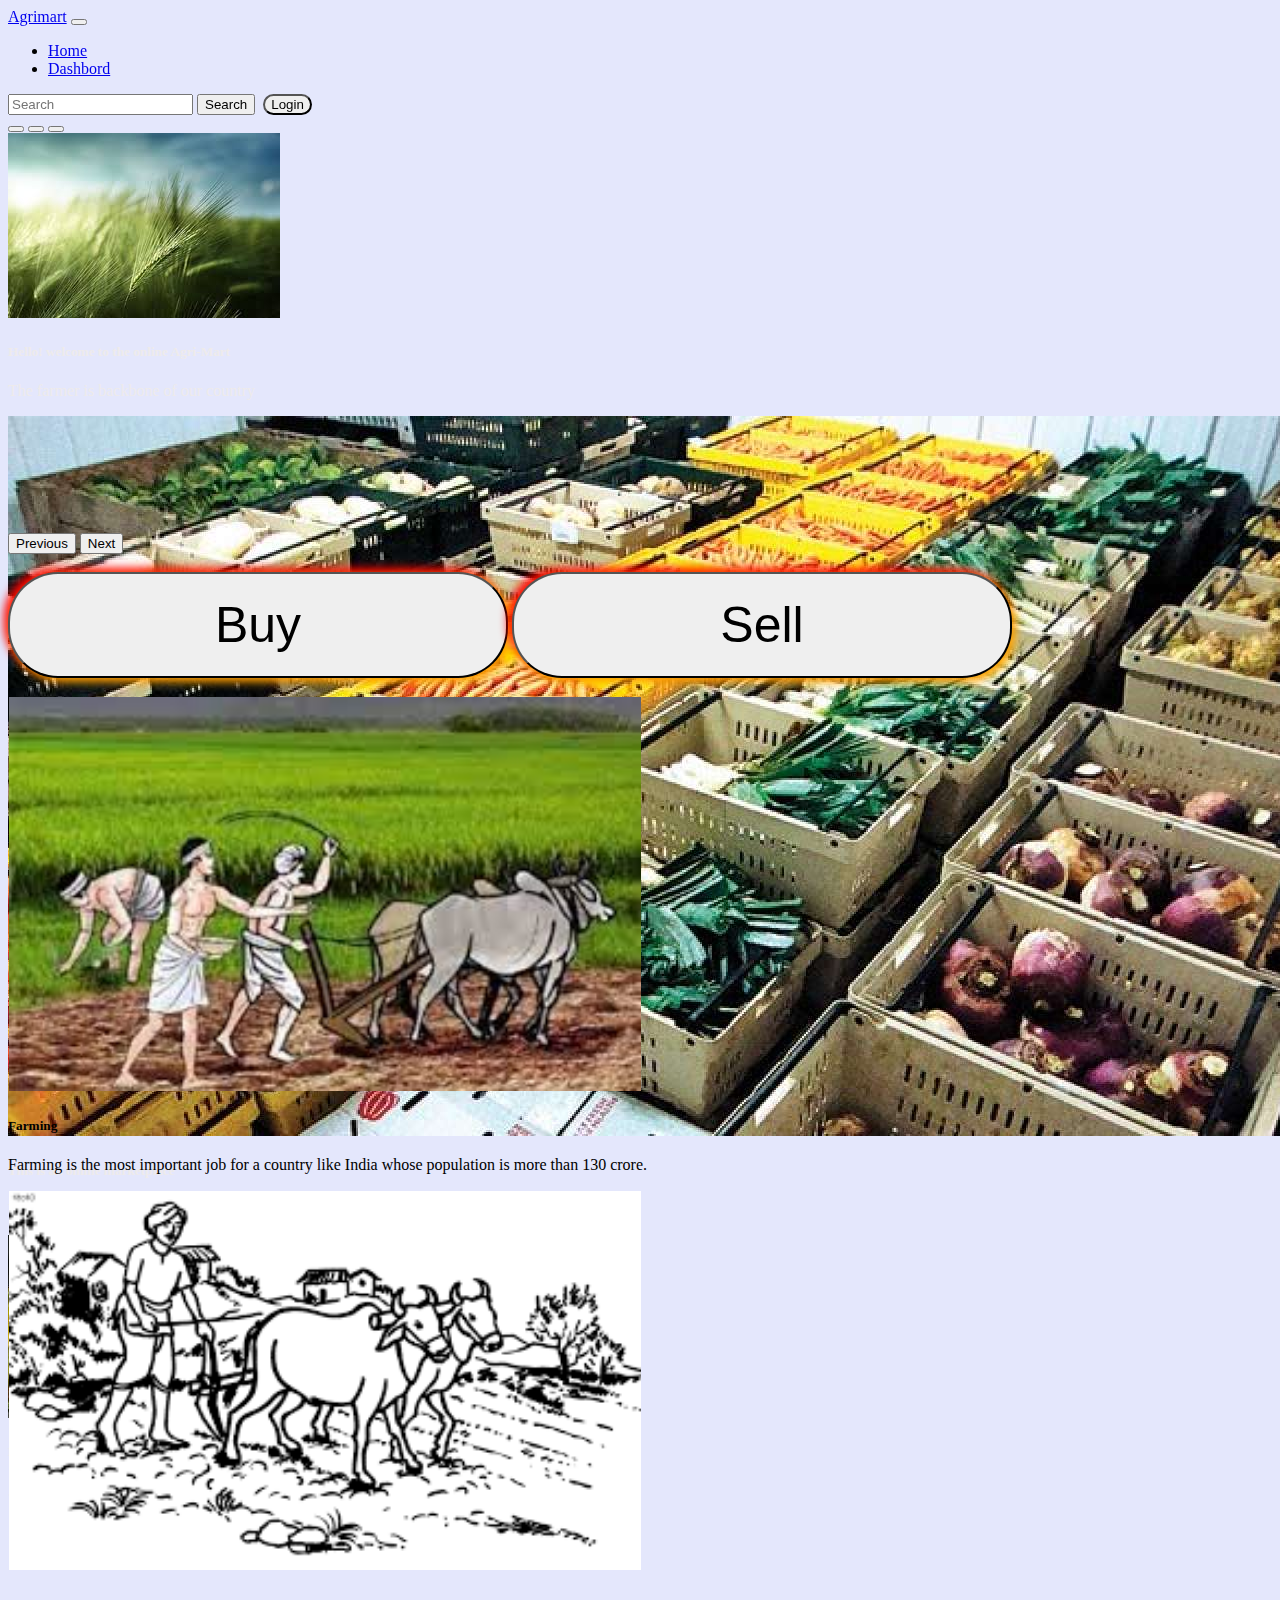
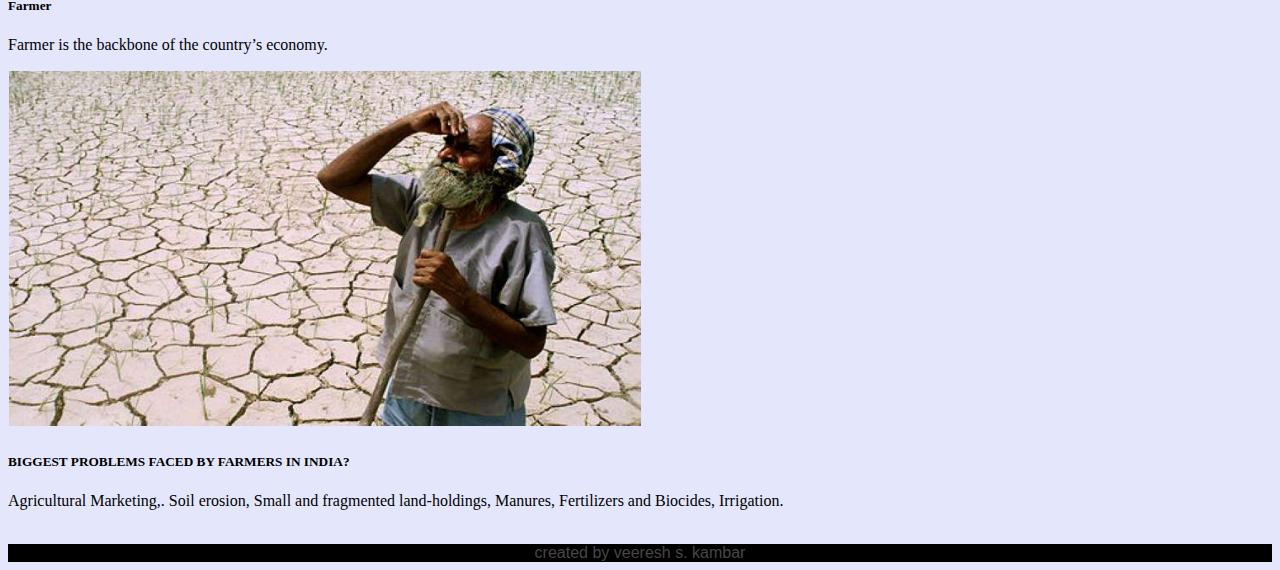
<file: index.html>
<!DOCTYPE html>
<html>
    <head>
        <title>online-Agrimart</title>
        <link href="https://cdn.jsdelivr.net/npm/bootstrap@5.1.2/dist/css/bootstrap.min.css" rel="stylesheet" integrity="sha384-uWxY/CJNBR+1zjPWmfnSnVxwRheevXITnMqoEIeG1LJrdI0GlVs/9cVSyPYXdcSF" crossorigin="anonymous">
        <script src="https://cdn.jsdelivr.net/npm/@popperjs/core@2.10.2/dist/umd/popper.min.js" integrity="sha384-7+zCNj/IqJ95wo16oMtfsKbZ9ccEh31eOz1HGyDuCQ6wgnyJNSYdrPa03rtR1zdB" crossorigin="anonymous"></script>
<script src="https://cdn.jsdelivr.net/npm/bootstrap@5.1.2/dist/js/bootstrap.min.js" integrity="sha384-PsUw7Xwds7x08Ew3exXhqzbhuEYmA2xnwc8BuD6SEr+UmEHlX8/MCltYEodzWA4u" crossorigin="anonymous"></script>
       <link rel="stylesheet" href="css/style.css">
     
       
    </head>
    <body>
      <!--navigation-->
      <nav class="navbar navbar-expand-lg navbar-light bg-light" id="top-nav">
        <div class="container-fluid">
          <a class="navbar-brand" href="#">Agrimart</a>
          <button class="navbar-toggler" type="button" data-bs-toggle="collapse" data-bs-target="#navbarTogglerDemo02" aria-controls="navbarTogglerDemo02" aria-expanded="false" aria-label="Toggle navigation">
            <span class="navbar-toggler-icon"></span>
          </button>
          <div class="collapse navbar-collapse" id="navbarTogglerDemo02">
            <ul class="navbar-nav me-auto mb-2 mb-lg-0">
              <li class="nav-item">
                <a class="nav-link active" aria-current="page" href="#">Home</a>
              </li>
              
              <li class="nav-item">
                <a class="nav-link active"rrent="page" href="dashbord.html">Dashbord</a>
              </li>
            </ul>
            <form class="d-flex">
              <input class="form-control me-2" type="search" placeholder="Search" aria-label="Search">
              <button class="btn btn-outline-success" type="submit">Search</button>&nbsp;
              <button class="login">Login</button>
             
            </form>
          </div>
        </div>
      </nav>

          
            <div id="carouselExampleDark" class="carousel carousel-dark slide" data-bs-ride="carousel">
                <div class="carousel-indicators">
                  <button type="button" data-bs-target="#carouselExampleDark" data-bs-slide-to="0" class="active" aria-current="true" aria-label="Slide 1"></button>
                  <button type="button" data-bs-target="#carouselExampleDark" data-bs-slide-to="1" aria-label="Slide 2"></button>
                  <button type="button" data-bs-target="#carouselExampleDark" data-bs-slide-to="2" aria-label="Slide 3"></button>
                </div>
                  <!--images slides-->
                <div class="carousel-inner">
                  <div class="carousel-item active" data-bs-interval="10000">
                    <img src="img/img3.jpg" class="d-block w-100" alt="...">
                    <div class="carousel-caption d-none d-md-block">
                      <h5>Hello! welcome to the online  Agri-Mart</h5>
                      <p>The farmer is backbone of our country</p>
                    </div>
                  </div>
                  <div class="carousel-item" data-bs-interval="2000">
                    <img src="img/img1.jpg" class="d-block w-100" alt="...">
                    <div class="carousel-caption d-none d-md-block">
                      <h5>This is an online marketplace</h5>
                      <p>You can buy and sell the grains</p>
                    </div>
                  </div>
                  <div class="carousel-item">
                    <img src="img/img2.jpg" class="d-block w-100" alt="...">
                    <div class="carousel-caption d-none d-md-block">
                      <h5>Buy your grains directly from farmers</h5>
                      <p>...</p>
                    </div>
                  </div>
                </div>
                <button class="carousel-control-prev" type="button" data-bs-target="#carouselExampleDark" data-bs-slide="prev">
                  <span class="carousel-control-prev-icon" aria-hidden="true"></span>
                  <span class="visually-hidden">Previous</span>
                </button>
                <button class="carousel-control-next" type="button" data-bs-target="#carouselExampleDark" data-bs-slide="next">
                  <span class="carousel-control-next-icon" aria-hidden="true"></span>
                  <span class="visually-hidden">Next</span>
                </button>
              </div>
              <!---buttons Buy Sell-->
              <br>

              <div class="d-grid gap-2 col-6 mx-auto" id="button">
                 <a href="buy.html">
                <button class="btn btn-primary" type="button">Buy</button></a>
               <a href="sell.html"><button class="btn btn-primary" type="button">Sell</button></a>
              </div>
              <br>

              <!---cards-->
              
              <div class="row row-cols-1 row-cols-md-3 g-4" id="row1">
                <div class="col">
                  <div class="card h-100">
                    <img src="img/farmar.jpg" class="card-img-top" alt="...">
                    <div class="card-body">
                      <h5 class="card-title">Farming</h5>
                      <p class="card-text">Farming is the most important job for a country like India whose population is more than 130 crore.</p>
                    </div>
                  </div>
                </div>
                <div class="col">
                  <div class="card h-100">
                    <img src="img/farmer2.png" class="card-img-top" alt="...">
                    <div class="card-body">
                      <h5 class="card-title">Farmer</h5>
                      <p class="card-text">Farmer is the backbone of the country’s economy.</p>
                    </div>
                  </div>
                </div>
                <div class="col">
                  <div class="card h-100">
                    <img src="img/farmer3.jpg" class="card-img-top" alt="...">
                    <div class="card-body">
                      <h5 class="card-title">BIGGEST PROBLEMS FACED BY FARMERS IN INDIA?</h5>
                      <p class="card-text"> Agricultural Marketing,. Soil erosion, Small and fragmented land-holdings, Manures, Fertilizers and Biocides, Irrigation. </p>
                    </div>
                  </div>
                </div>
        
              </div>  
              <br>

              <!---footer-->
              <div class="footer">
                <footer>
                  created by veeresh s. kambar
                </footer>
              </div>
              </body>
</html>
</file>
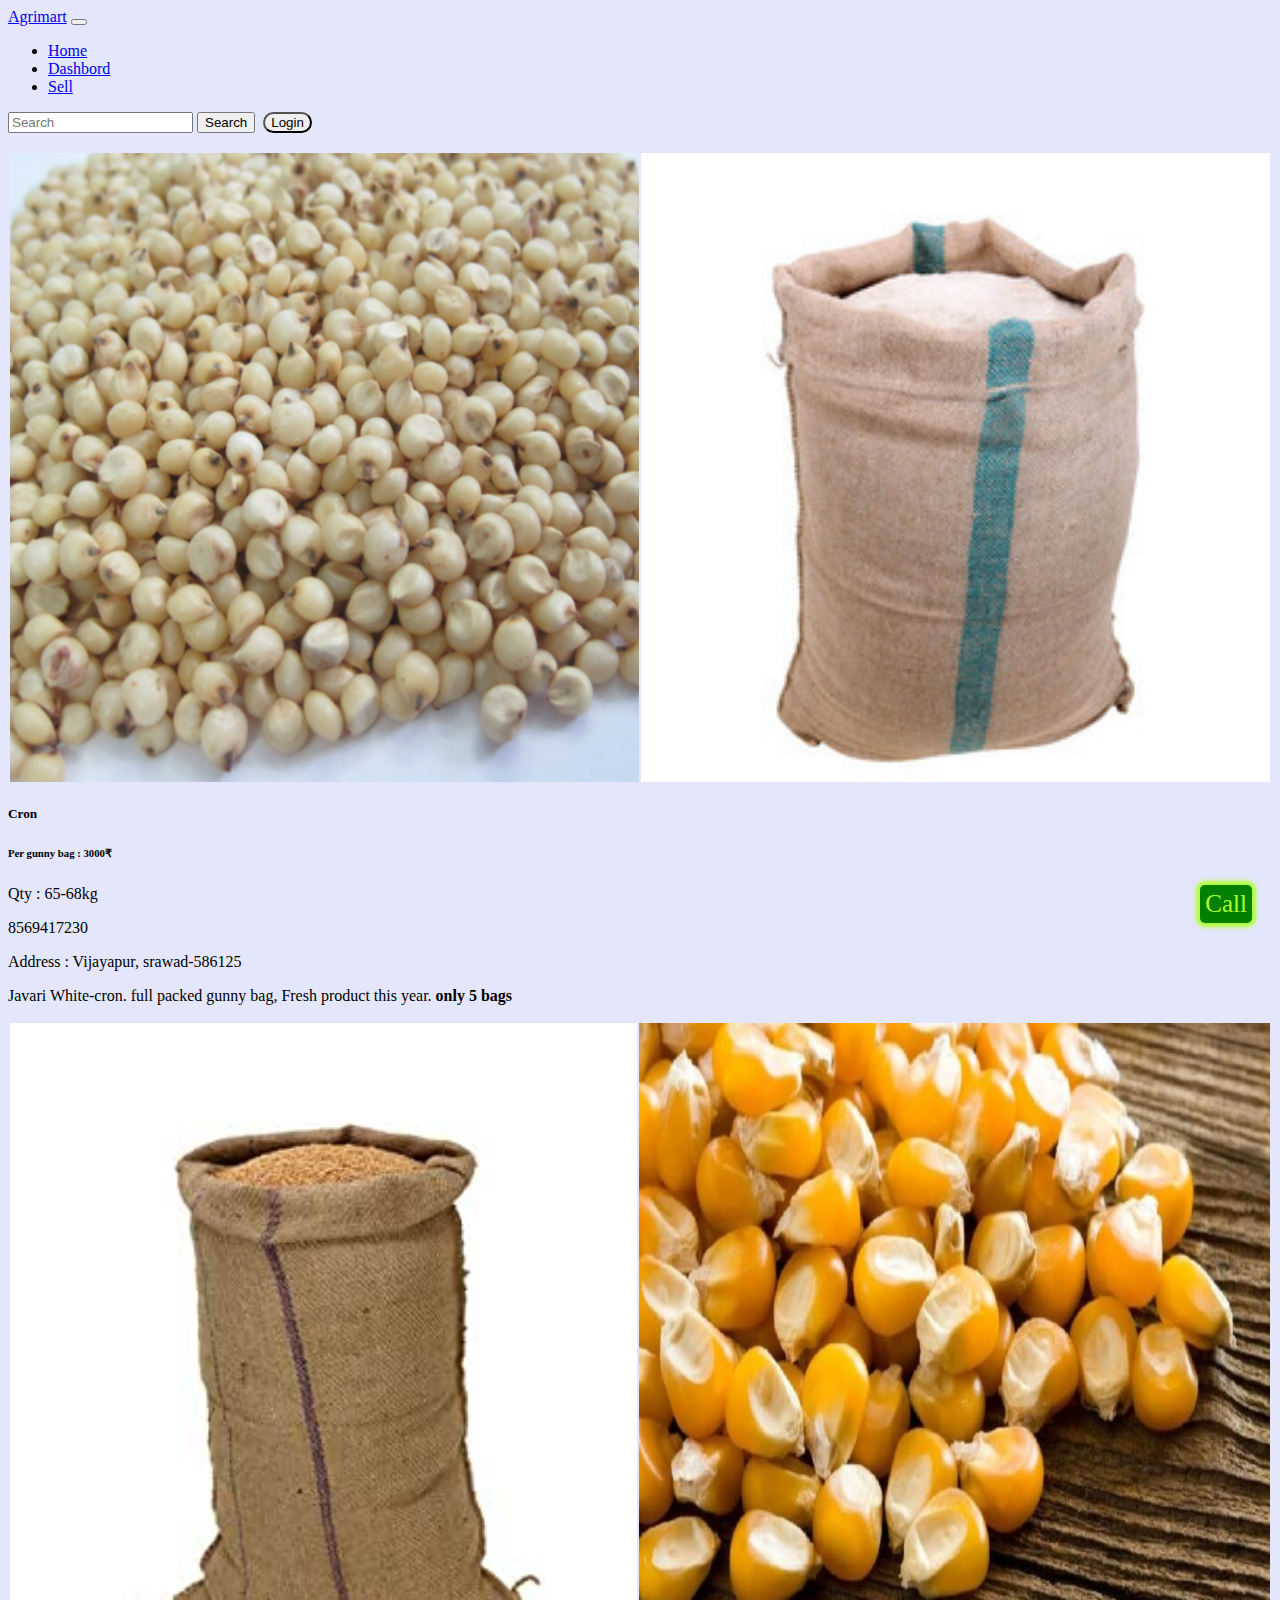
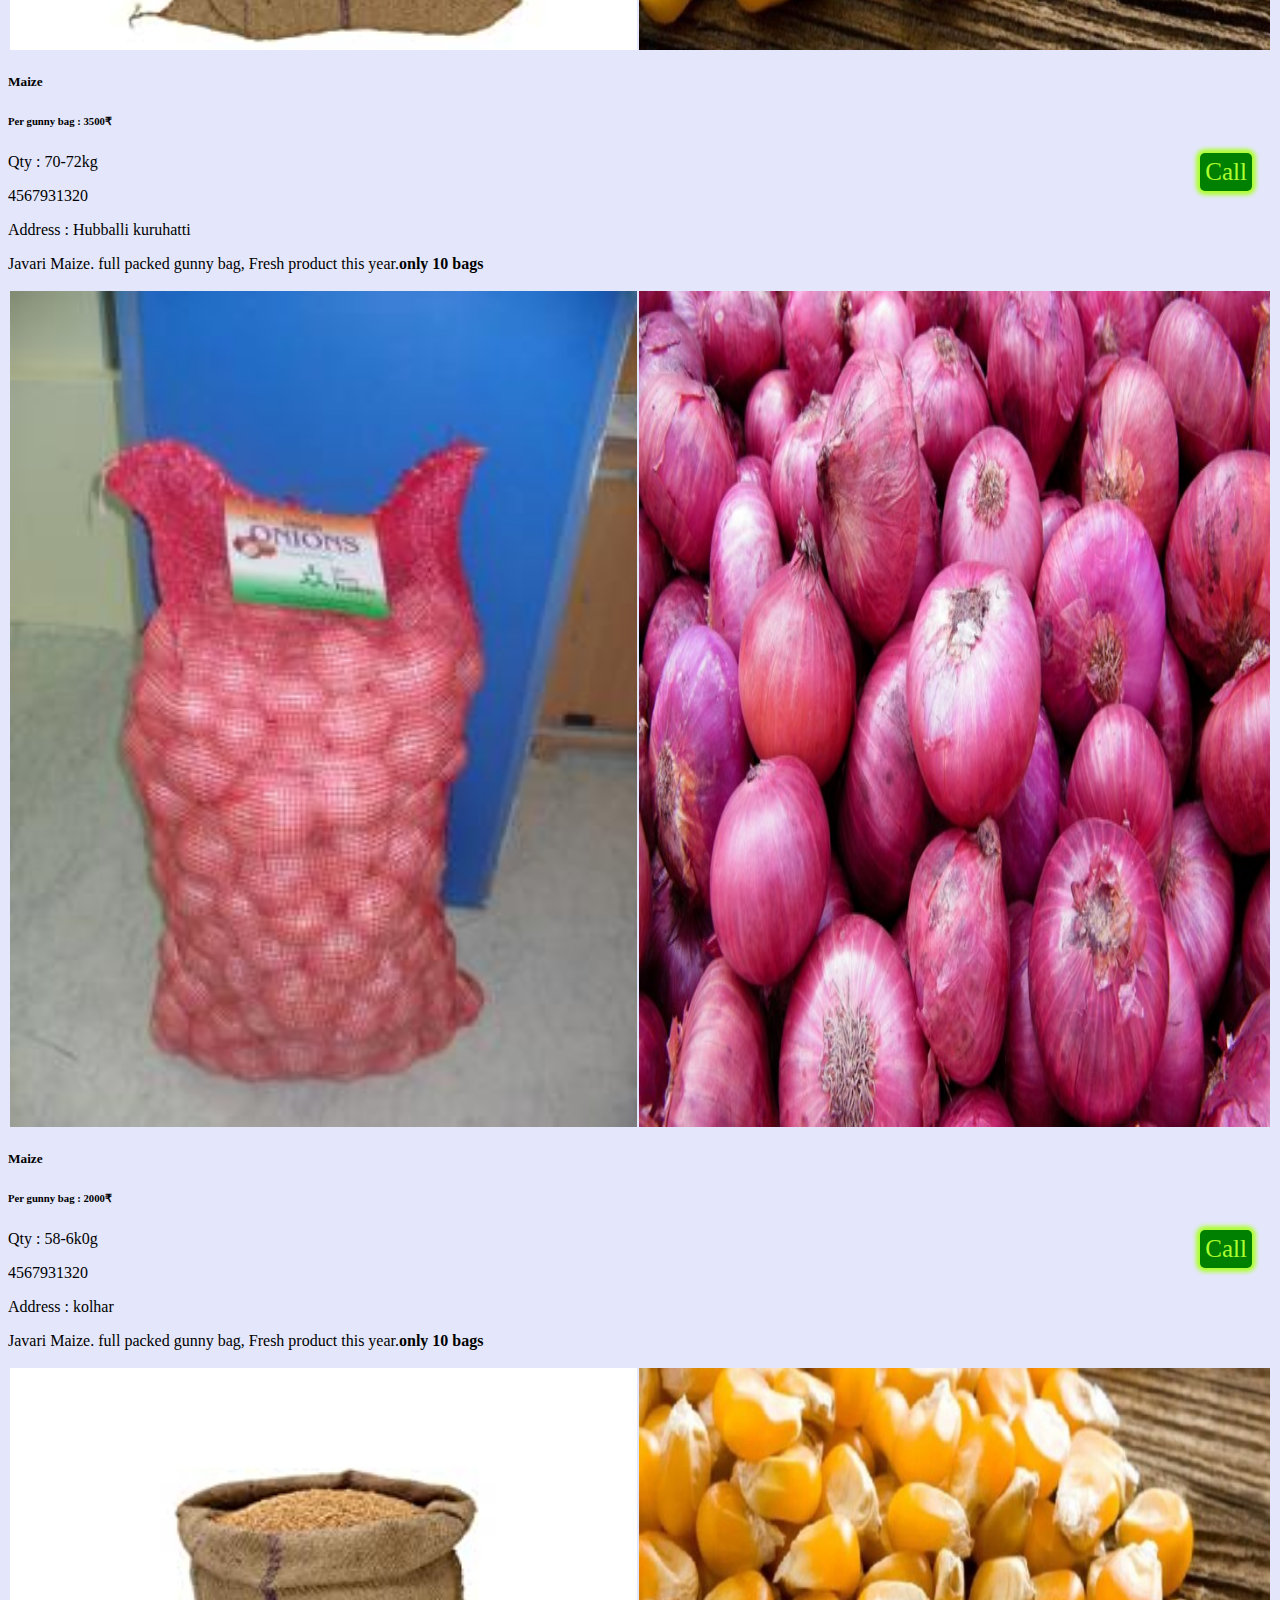
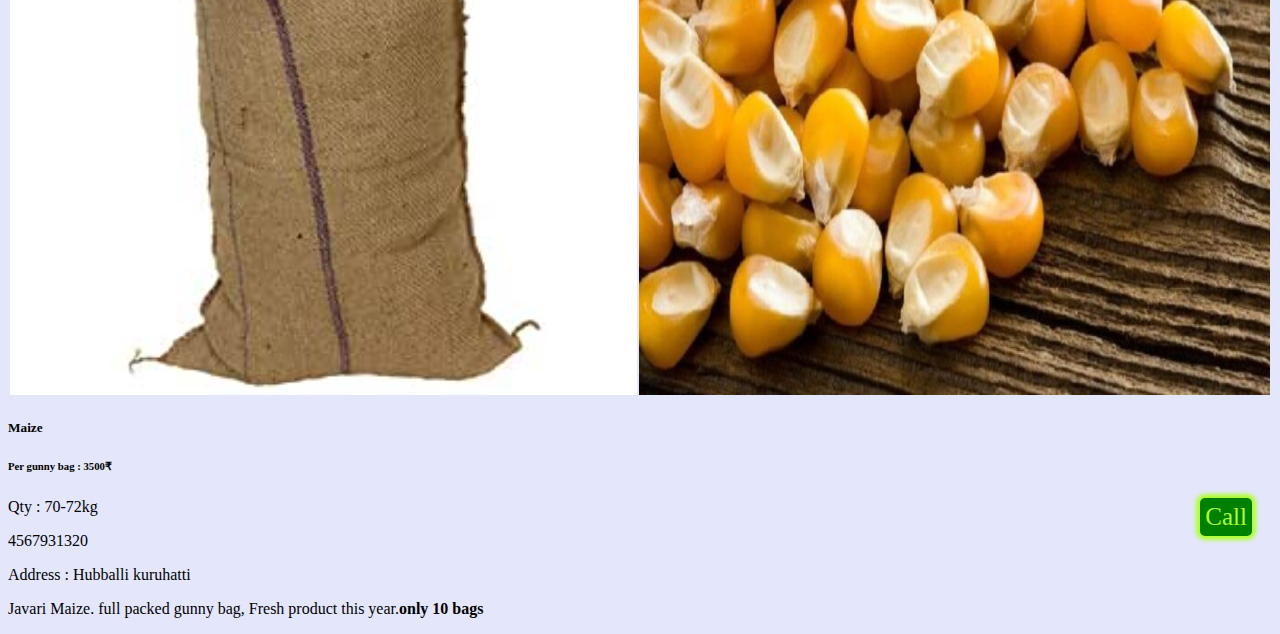
<file: buy.html>
<!DOCTYPE html>
<html>
<head>
    <title>Buy</title>
    <link href="https://cdn.jsdelivr.net/npm/bootstrap@5.1.2/dist/css/bootstrap.min.css" rel="stylesheet" integrity="sha384-uWxY/CJNBR+1zjPWmfnSnVxwRheevXITnMqoEIeG1LJrdI0GlVs/9cVSyPYXdcSF" crossorigin="anonymous">
        <script src="https://cdn.jsdelivr.net/npm/@popperjs/core@2.10.2/dist/umd/popper.min.js" integrity="sha384-7+zCNj/IqJ95wo16oMtfsKbZ9ccEh31eOz1HGyDuCQ6wgnyJNSYdrPa03rtR1zdB" crossorigin="anonymous"></script>
<script src="https://cdn.jsdelivr.net/npm/bootstrap@5.1.2/dist/js/bootstrap.min.js" integrity="sha384-PsUw7Xwds7x08Ew3exXhqzbhuEYmA2xnwc8BuD6SEr+UmEHlX8/MCltYEodzWA4u" crossorigin="anonymous"></script>
       <link rel="stylesheet" href="css/style.css">
</head>
<body>
    <!---navigation-->
    <nav class="navbar navbar-expand-lg navbar-light bg-light">
      <div class="container-fluid">
        <a class="navbar-brand" href="index.html">Agrimart</a>
        <button class="navbar-toggler" type="button" data-bs-toggle="collapse" data-bs-target="#navbarTogglerDemo02" aria-controls="navbarTogglerDemo02" aria-expanded="false" aria-label="Toggle navigation">
          <span class="navbar-toggler-icon"></span>
        </button>
        <div class="collapse navbar-collapse" id="navbarTogglerDemo02">
          <ul class="navbar-nav me-auto mb-2 mb-lg-0">
            <li class="nav-item">
              <a class="nav-link active" aria-current="page" href="index.html">Home</a>
            </li>
            
            <li class="nav-item">
              <a class="nav-link active"rrent="page" href="dashbord.html">Dashbord</a>
            </li>
            <li class="nav-item">
              <a class="nav-link active"rrent="page" href="sell.html">Sell</a>
            </li>
          </ul>
          <form class="d-flex">
            <input class="form-control me-2" type="search" placeholder="Search" aria-label="Search">
            <button class="btn btn-outline-success" type="submit">Search</button>&nbsp;
            <button class="login">Login</button>
           
          </form>
        </div>
      </div>
    </nav>
    <br>
    <!---buy items-->
    <div class="buy-items">
      <div class="row row-cols-1 row-cols-md-3 g-4">
        <div class="col">
          <div class="card h-100"><div class="buy-img">
            <img src="img/jover crop1.png" class="card-img-top" alt="...">
            <img src="img/jover crop2.png" class="card-img-top" alt="..."></div>
            <div class="card-body">
              <h5 class="card-title">Cron</h5>
              <h6>Per gunny bag : 3000&#8377;</h6>
              <a href="tel:00000000" style="float: right; margin-right: 20px; text-decoration: none; background-color: green;color: greenyellow; font-size: 25px; border-radius: 5px; padding: 5px; box-shadow: 0 0 4px 4px;">Call</a>
              <p>Qty : 65-68kg</p>
              <p>8569417230</p>
              <p>Address : Vijayapur, srawad-586125</p>
              <p class="card-text">Javari White-cron. full packed gunny bag, Fresh product this year. <b>only 5 bags</b></p>
            </div>
          </div>
        </div>
        <div class="col">
          <div class="card h-100"><div class="buy-img">
            <img src="img/crop1.jpg" class="card-img-top" alt="...">
            <img src="img/crop2.jpg" class="card-img-top" alt="..."></div>
            <div class="card-body">
              <h5 class="card-title">Maize</h5>
              <h6>Per gunny bag : 3500&#8377;</h6>
              <a href="tel:00000000" style="float: right; margin-right: 20px; text-decoration: none; background-color: green;color: greenyellow; font-size: 25px; border-radius: 5px; padding: 5px; box-shadow: 0 0 4px 4px;">Call</a>
              <p>Qty : 70-72kg</p>
              <p>4567931320</p>
              <p>Address : Hubballi kuruhatti</p>
              <p class="card-text">Javari Maize. full packed gunny bag, Fresh product this year.<b>only 10 bags</b></p>
            </div>
          </div>
        </div>
        <div class="col">
          <div class="card h-100"><div class="buy-img">
            <img src="img/Onions1.jpg" class="card-img-top" alt="...">
            <img src="img/Onions2.jpg" class="card-img-top" alt="..."></div>
            <div class="card-body">
              <h5 class="card-title">Maize</h5>
              <h6>Per gunny bag : 2000&#8377;</h6>
              <a href="tel:00000000" style="float: right; margin-right: 20px; text-decoration: none; background-color: green;color: greenyellow; font-size: 25px; border-radius: 5px; padding: 5px; box-shadow: 0 0 4px 4px;">Call</a>
              <p>Qty : 58-6k0g</p>
              <p>4567931320</p>
              <p>Address : kolhar </p>
              <p class="card-text">Javari Maize. full packed gunny bag, Fresh product this year.<b>only 10 bags</b></p>
            </div>
          </div>
        </div>
        <div class="col">
          <div class="card h-100"><div class="buy-img">
            <img src="img/crop1.jpg" class="card-img-top" alt="...">
            <img src="img/crop2.jpg" class="card-img-top" alt="..."></div>
            <div class="card-body">
              <h5 class="card-title">Maize</h5>
              <h6>Per gunny bag : 3500&#8377;</h6>
              <a href="tel:00000000" style="float: right; margin-right: 20px; text-decoration: none; background-color: green;color: greenyellow; font-size: 25px; border-radius: 5px; padding: 5px; box-shadow: 0 0 4px 4px;">Call</a>
              <p>Qty : 70-72kg</p>
              <p>4567931320</p>
              <p>Address : Hubballi kuruhatti</p>
              <p class="card-text">Javari Maize. full packed gunny bag, Fresh product this year.<b>only 10 bags</b></p>
            </div>
          </div>
        </div>
      </div>
    </div>

</body>
</html>
</file>
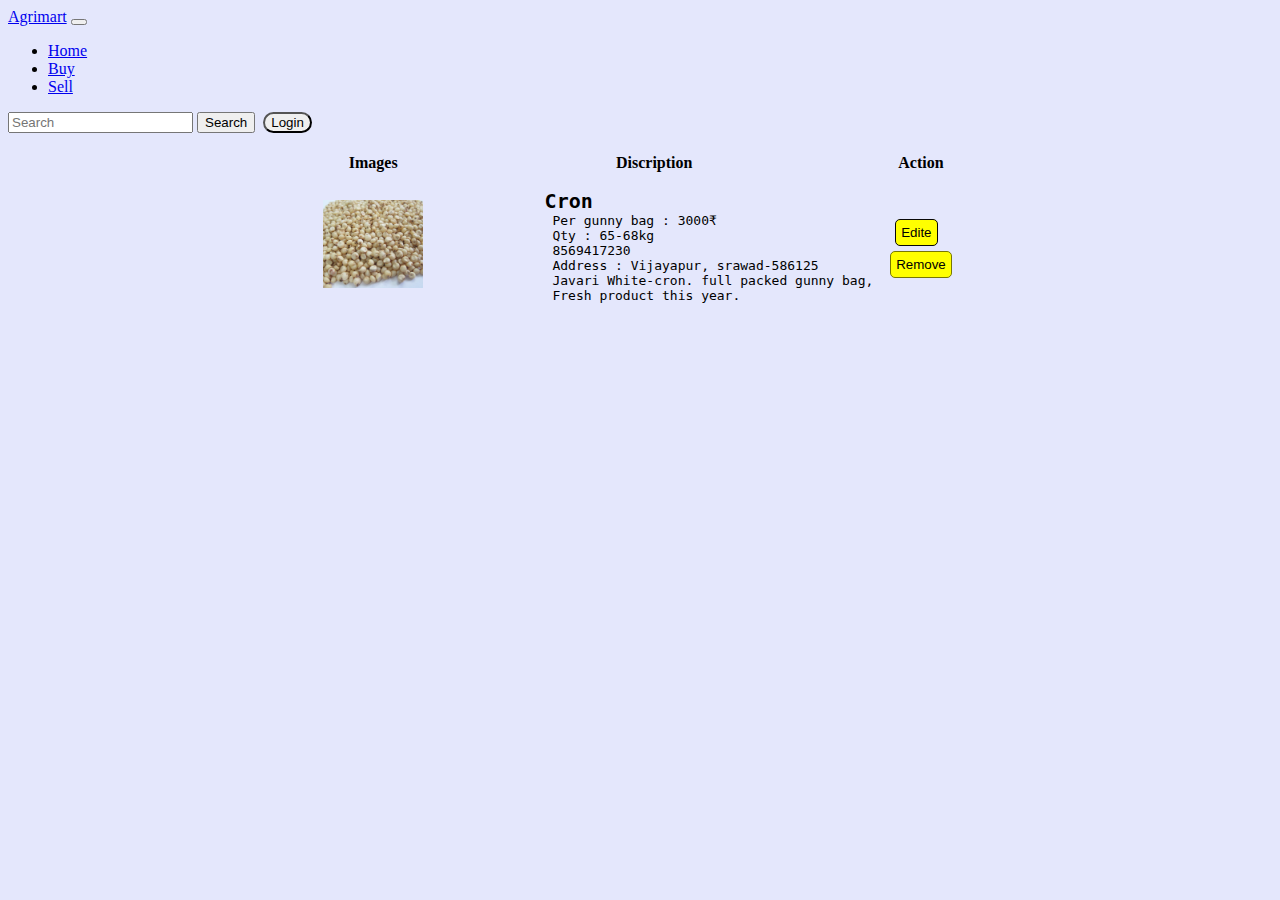
<file: dashbord.html>
<!DOCTYPE html>
<html>
    <head>
        <title>online-Agrimart</title>
        <link href="https://cdn.jsdelivr.net/npm/bootstrap@5.1.2/dist/css/bootstrap.min.css" rel="stylesheet" integrity="sha384-uWxY/CJNBR+1zjPWmfnSnVxwRheevXITnMqoEIeG1LJrdI0GlVs/9cVSyPYXdcSF" crossorigin="anonymous">
        <script src="https://cdn.jsdelivr.net/npm/@popperjs/core@2.10.2/dist/umd/popper.min.js" integrity="sha384-7+zCNj/IqJ95wo16oMtfsKbZ9ccEh31eOz1HGyDuCQ6wgnyJNSYdrPa03rtR1zdB" crossorigin="anonymous"></script>
<script src="https://cdn.jsdelivr.net/npm/bootstrap@5.1.2/dist/js/bootstrap.min.js" integrity="sha384-PsUw7Xwds7x08Ew3exXhqzbhuEYmA2xnwc8BuD6SEr+UmEHlX8/MCltYEodzWA4u" crossorigin="anonymous"></script>
       <link rel="stylesheet" href="css/style.css">
     
       
    </head>
    <body>
      <!--navigation-->
      <nav class="navbar navbar-expand-lg navbar-light bg-light">
        <div class="container-fluid">
          <a class="navbar-brand" href="index.html">Agrimart</a>
          <button class="navbar-toggler" type="button" data-bs-toggle="collapse" data-bs-target="#navbarTogglerDemo02" aria-controls="navbarTogglerDemo02" aria-expanded="false" aria-label="Toggle navigation">
            <span class="navbar-toggler-icon"></span>
          </button>
          <div class="collapse navbar-collapse" id="navbarTogglerDemo02">
            <ul class="navbar-nav me-auto mb-2 mb-lg-0">
              <li class="nav-item">
                <a class="nav-link active" aria-current="page" href="index.html">Home</a>
              </li>
              
              <li class="nav-item">
                <a class="nav-link active"rrent="page" href="buy.html">Buy</a>
              </li>

              <li class="nav-item">
                <a class="nav-link active"rrent="page" href="sell.html">Sell</a>
              </li>
            </ul>
            <form class="d-flex">
              <input class="form-control me-2" type="search" placeholder="Search" aria-label="Search">
              <button class="btn btn-outline-success" type="submit">Search</button>&nbsp;
              <button class="login">Login</button>
            </form>
          </div>
        </div>
      </nav>
      <br>
<!---tables-->
      <div class="table">
        <table class="table table-dark table-striped"  style="width: fit-content;">
        <tr style="text-align: center;"> 
          <th>Images</th>
          <th>Discription</th>
          <th>Action</th>
        </tr>
        <tr>
          <td ><img src="img/jover crop1.png" width="100px"></td>
          <td>
              <pre>
               <b style="font-size:20px">Cron</b>
                Per gunny bag : 3000&#8377;
                Qty : 65-68kg
                8569417230
                Address : Vijayapur, srawad-586125
                Javari White-cron. full packed gunny bag, 
                Fresh product this year. </pre>
          </td>
          <td> 
            <div style="padding: 5px;">
            <button style="background-color: rgb(255, 255, 0); padding: 5px; border-radius: 5px; border:1px solid rgb(8, 8, 6); margin: 5px;">Edite</button><br>
            <button style="background-color: rgb(255, 255, 0); padding: 5px; border-radius: 5px; border:1px solid rgb(119, 119, 4)">Remove</button><br>
            </div>
                      </td>
        </tr>

        </table>
      </div>
      </body>
      </html>
</file>
<file: css/style.css>
body{
    background-color: rgb(228, 231, 252);
}

#pills-tab{
    background-color: rgb(64, 64, 71);
}

.login{
    border-radius: 50px;

}


#top-nav{
    position: sticky;
    top:0px;
}



.carousel-inner{
    width: 100%;
    height: 400px;

}
/*buttons*/
a .btn {
    display: inline-block;
    align-self: center;
    font-weight: 100px;
    width: 500px;
    line-height:100px ;
    font-size: 50px;

  
}

    

.btn-primary{
    border-radius: 50px;
    box-shadow: 4px 4px 10px orange, -4px -4px 10px red;
}
   

.carousel-dark .carousel-caption {
    color: rgb(238, 235, 235);
}
.carousel-caption {

    top: 1.25rem;
}

/*footer*/
.footer{
    background-color: rgb(0, 0, 0);
    color: rgb(73, 70, 70);
    font-family: 'Lucida Sans', 'Lucida Sans Regular', 'Lucida Grande', 'Lucida Sans Unicode', Geneva, Verdana, sans-serif;
    text-align: center;
}

/*sell*/

.form{
    border: 0px solid black;
    max-width:500px;
    padding: 20px;
    margin: auto;
    margin-top: 10px;
    box-shadow: 2px 2px 5px white, -2px -2px 5px white
}
  .image{
    padding: 5px;

}

.submit-btn input{
    background-color: rgb(117, 8, 241);  
    color: white;
    padding: 5px;
    border-radius: 10px;
    border: 2px solid rgb(204, 0, 255);
}

@media (min-width:120px){.h3,h3{font-size:1.75rem}}.h4,h4{font-size:calc(1.275rem + .3vw)}

@media screen and (max-width: 576px) { 
  #row1{
      display: block;
  }
    
 }

 /*Buy*/

 .card-img-top{
     width:50%;
     padding: 1px;

 }
 .buy-img{
     display: flex;
     padding: 1px;
 }
 .table{
     margin: auto;
     width:90%;
 }



/*media query*/
 @media screen (min-width: 576px) {

    .buy-items{
        
        border:1px solid red;
    }
     
 }
</file>
